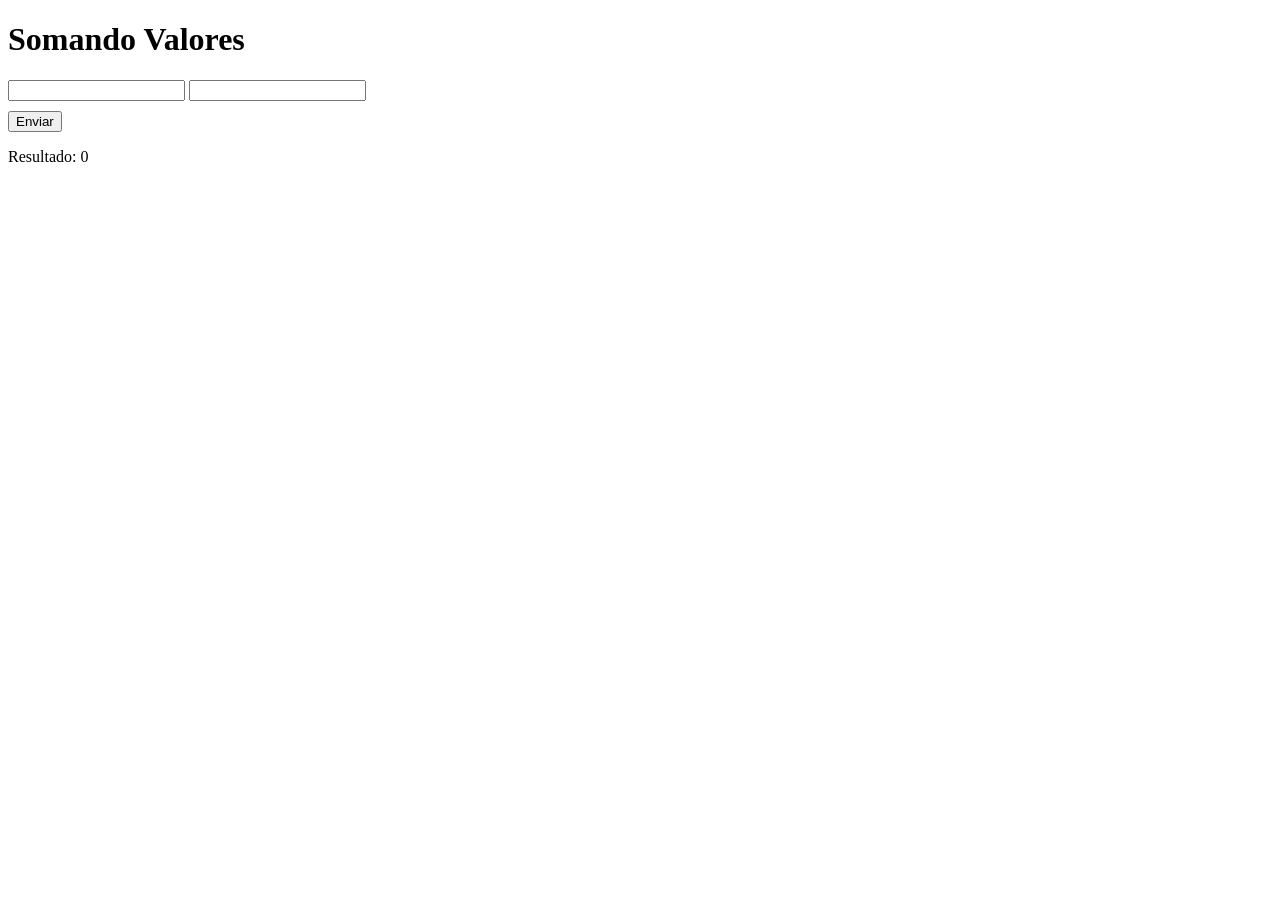
<file: aula-10/ex007/index.html>
<!DOCTYPE html>
<html lang="pt-BR">
<head>
    <meta charset="UTF-8">
    <meta name="viewport" content="width=device-width, initial-scale=1.0">
    <title>Exercício 07</title>
</head>
<body>
    <h1>Somando Valores</h1>

    <input type="number" name="numero1" id="inumero1">
    <input type="number" name="numero2" id="inumero2">

    <input type="button" value="Enviar" onclick="somar()" style="display: block; margin-top: 10px;">

    <div id="resultado">
        <p>Resultado: 0</p>
    </div>

    <script src="script.js"></script>
</body>
</html>
</file>
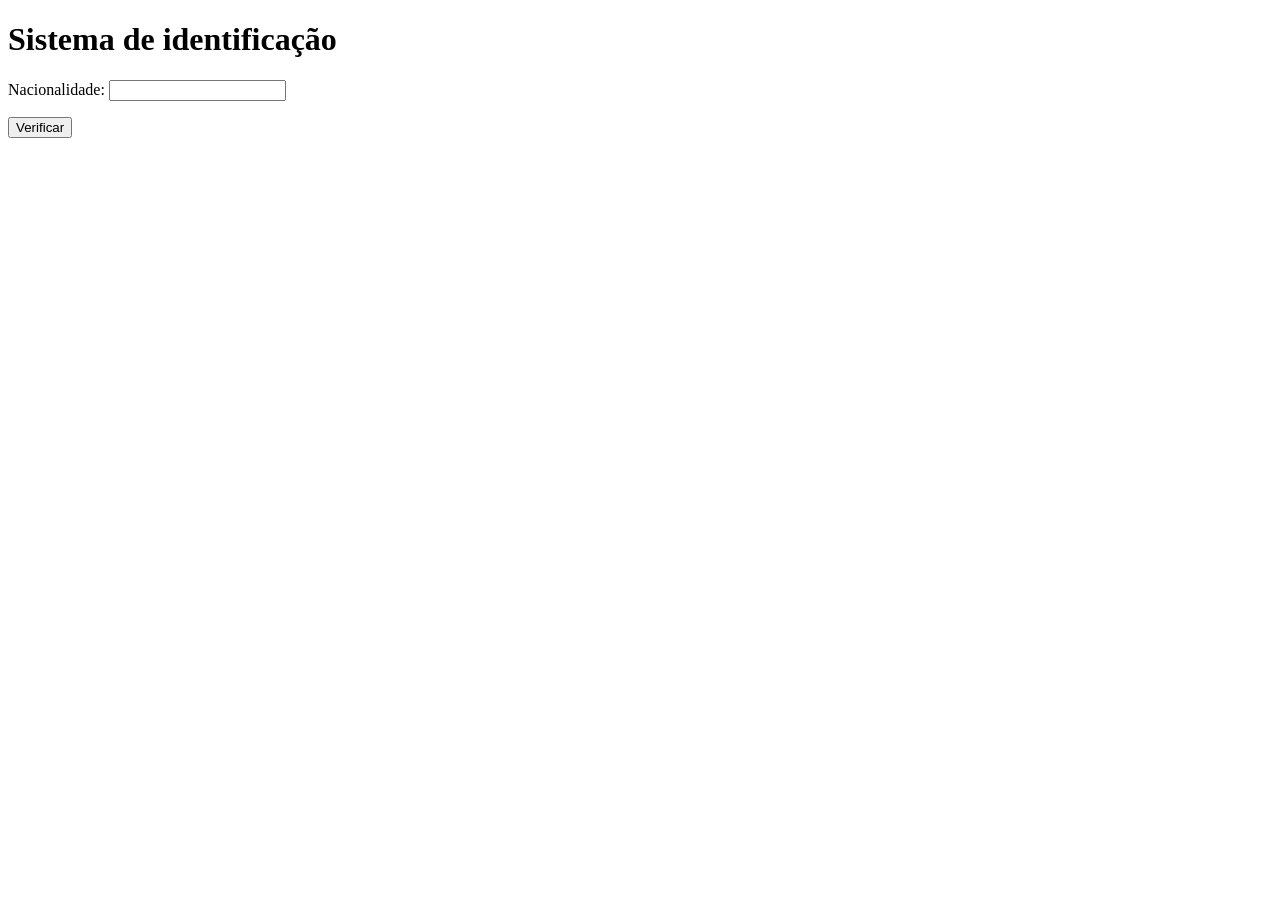
<file: aula-11/ex009/index.html>
<!DOCTYPE html>
<html lang="pt-BR">
<head>
    <meta charset="UTF-8">
    <meta name="viewport" content="width=device-width, initial-scale=1.0">
    <title>Exercício 08</title>
</head>
<body>
    <h1>Sistema de identificação</h1>

    <p>
        <label for="ivelocidade">Nacionalidade: </label>
        <input type="text" name="nac" id="inac">
    </p>

    <p>
        <input type="button" value="Verificar" onclick="identificar()">
    </p>

    <div id="res"></div>

    <script src="script.js"></script>
</body>
</html>
</file>
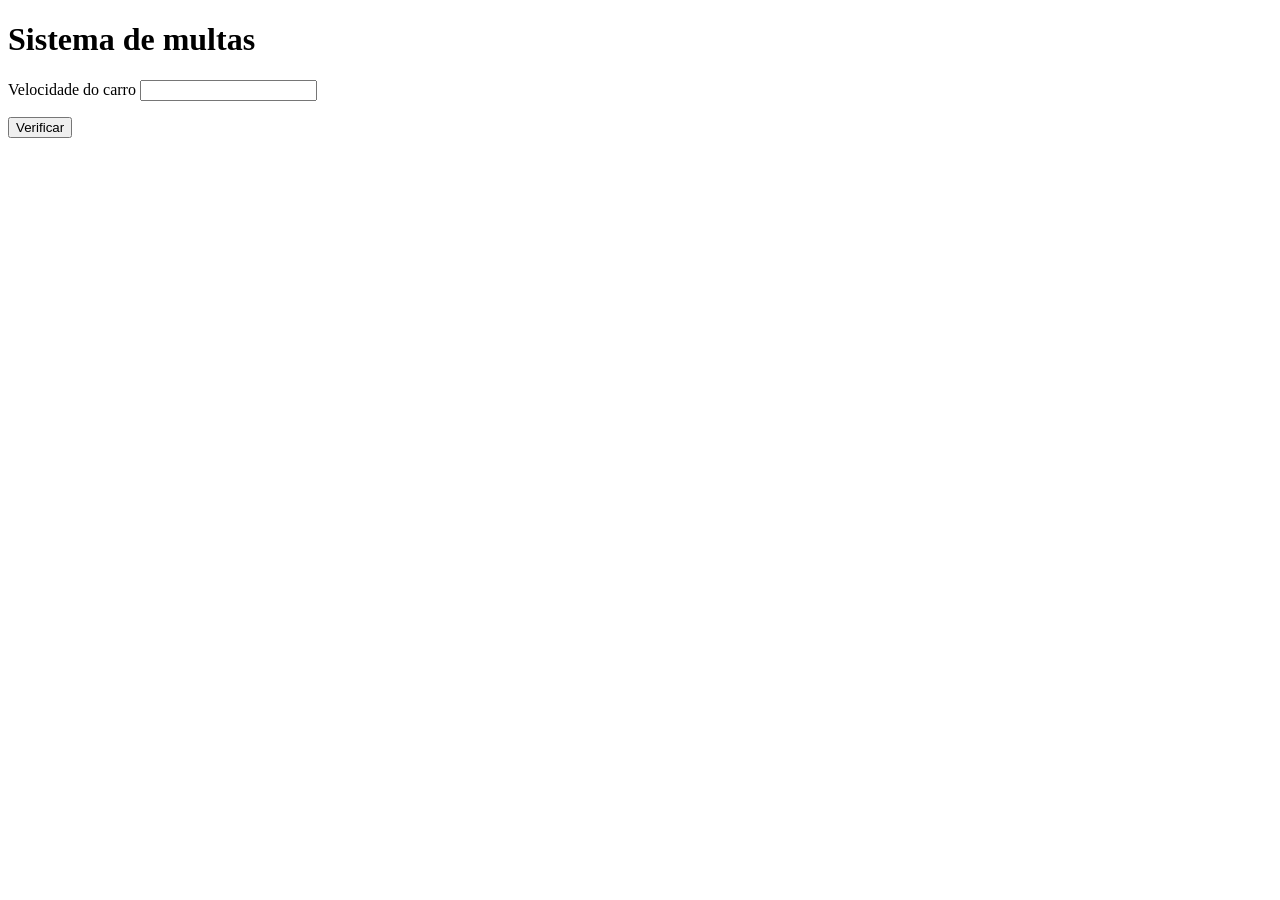
<file: aula-11/ex010/index.html>
<!DOCTYPE html>
<html lang="pt-BR">
<head>
    <meta charset="UTF-8">
    <meta name="viewport" content="width=device-width, initial-scale=1.0">
    <title>Exercício 08</title>
</head>
<body>
    <h1>Sistema de multas</h1>

    <p>
        <label for="ivelocidade">Velocidade do carro</label>
        <input type="number" name="vel" id="ivelocidade">
    </p>

    <p>
        <input type="button" value="Verificar" onclick="calcular()">
    </p>

    <div id="res"></div>

    <script src="script.js"></script>
</body>
</html>
</file>
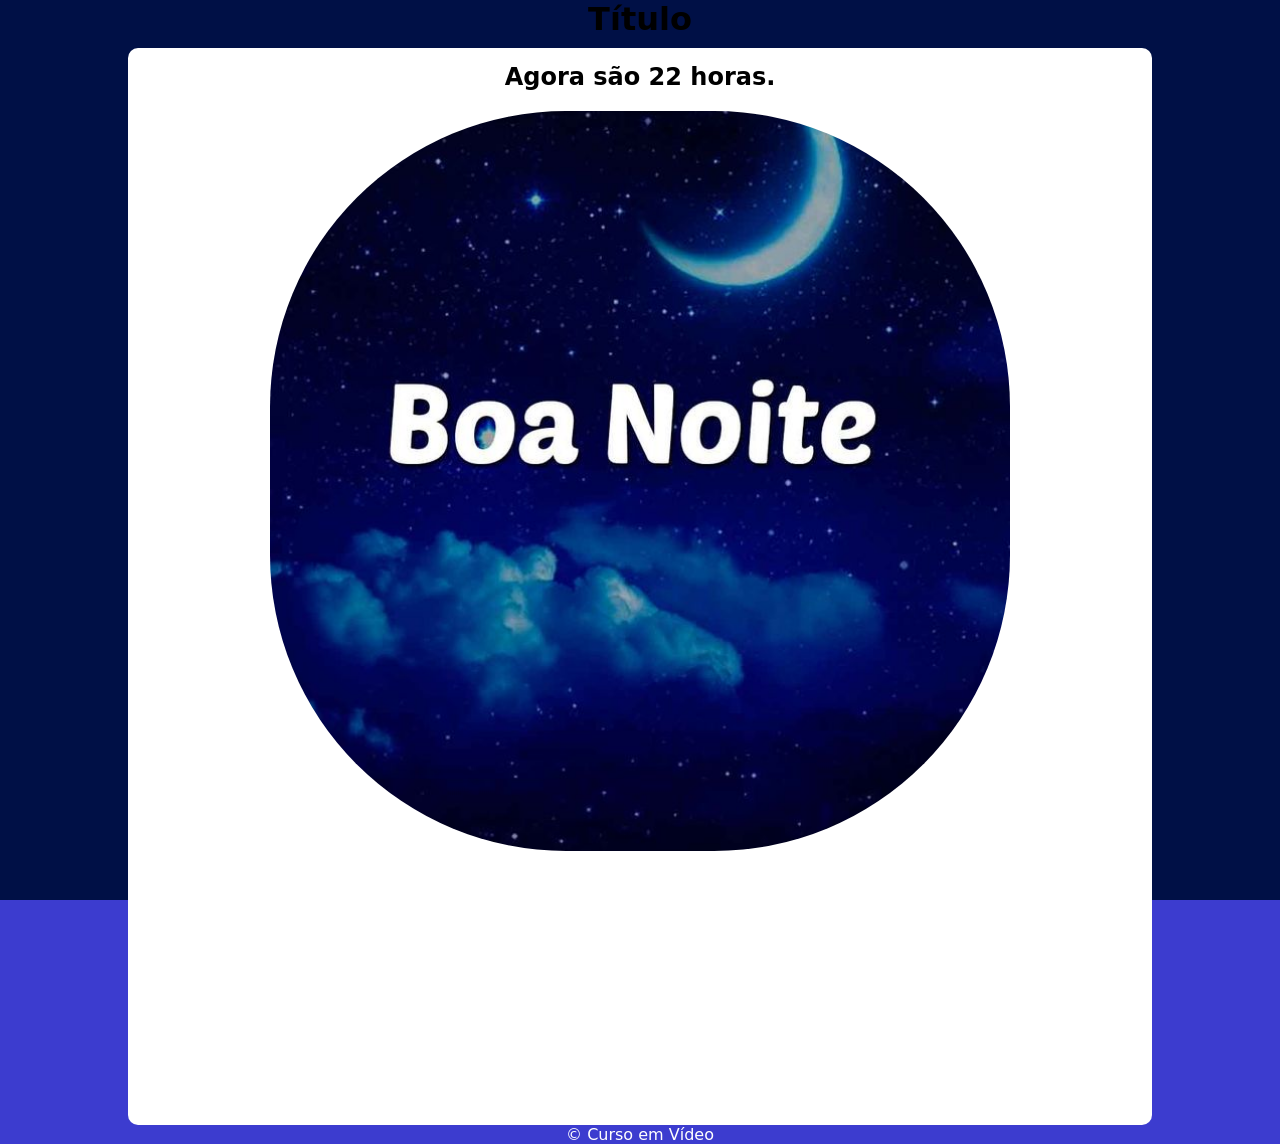
<file: desafios/ex001/index.html>
<!DOCTYPE html>
<html lang="pt-BR">
<head>
    <meta charset="UTF-8">
    <meta name="viewport" content="width=device-width, initial-scale=1.0">
    <title>Document</title>

    <link rel="stylesheet" href="style.css">
</head>
<body onload="define_imagem()">
    <header>
        <h1>Título</h1>
    </header>

    <main>
        <div id="hora-atual">
            <h2>Agora são 0 horas.</h2>
        </div>

        <div id="img-hora">
            <!-- Aqui ficará a imagem de acordo com a hora no innerHTML  -->
        </div>
    </main>

    <footer>&copy; Curso em Vídeo</footer>

    <script src="script.js"></script>
</body>
</html>
</file>
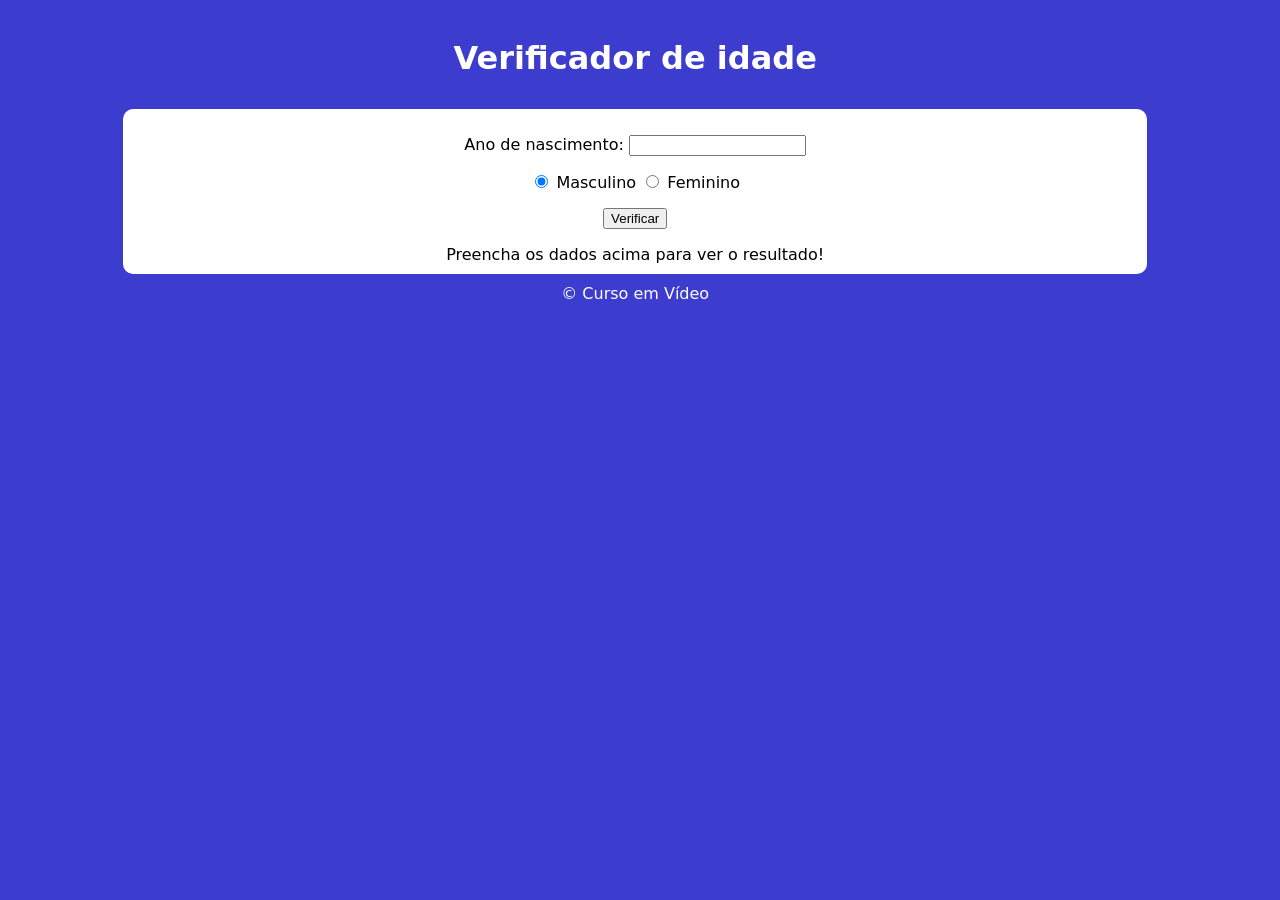
<file: desafios/ex002/index.html>
<!DOCTYPE html>
<html lang="pt-BR">
<head>
    <meta charset="UTF-8">
    <meta name="viewport" content="width=device-width, initial-scale=1.0">
    <title>Document</title>

    <link rel="stylesheet" href="style.css">
</head>
<body>
    <header>
        <h1>Verificador de idade</h1>
    </header>

    <section>
        <div>
            <p>
                <label for="iano">Ano de nascimento:</label>
                <input type="number" name="textano" id="iano" required min="0">
            </p>

            <p>
                <input type="radio" name="radsex" id="masc" checked>
                <label for="masc">Masculino</label>

                <input type="radio" name="radsex" id="fem">
                <label for="fem">Feminino</label>
            </p>

            <p>
                <input type="button" value="Verificar" onclick="verificar()">
            </p>
        </div>

        <div id="res">
            Preencha os dados acima para ver o resultado!
        </div>
    </section>

    <footer>&copy; Curso em Vídeo</footer>
    
    <script src="script.js"></script>
</body>
</html>
</file>
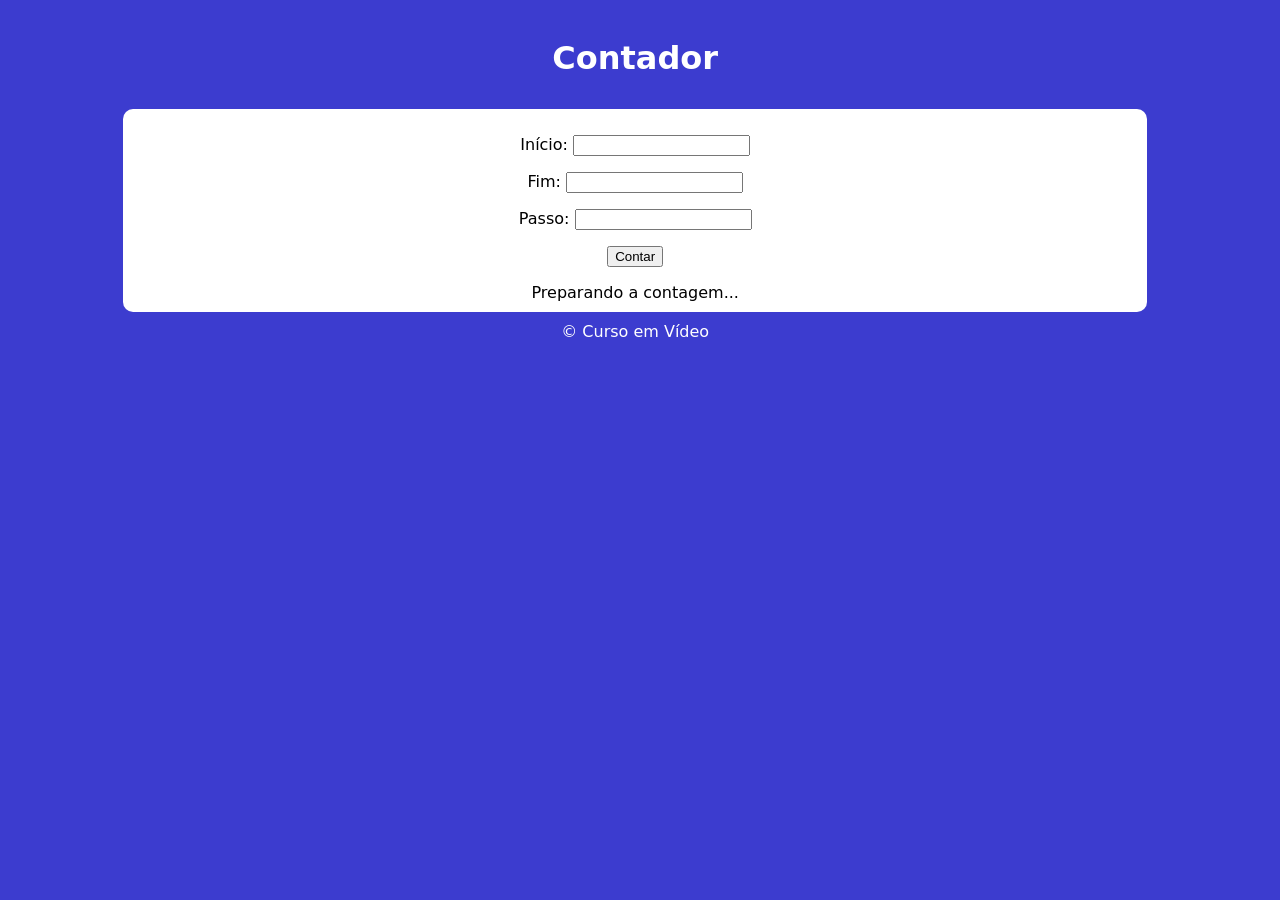
<file: desafios/ex003/index.html>
<!DOCTYPE html>
<html lang="pt-BR">
<head>
    <meta charset="UTF-8">
    <meta name="viewport" content="width=device-width, initial-scale=1.0">
    <title>Document</title>

    <link rel="stylesheet" href="style.css">
</head>
<body>
    <header>
        <h1>Contador</h1>
    </header>

    <section>
        <div>
            <p>
                <label for="iini">Início:</label>
                <input type="number" name="ini" id="iini" min="0" required>
            </p>

            <p>
                <label for="ifim">Fim:</label>
                <input type="number" name="fim" id="ifim" min="0" required>
            </p>

            <p>
                <label for="ipas">Passo:</label>
                <input type="number" name="pas" id="ipas" min="1" required>
            </p>

            <p>
                <input type="button" value="Contar" id="btn">
            </p>
        </div>

        <div id="res">
            Preparando a contagem...
        </div>
    </section>

    <footer>&copy; Curso em Vídeo</footer>
    
    <script src="script.js"></script>
</body>
</html>
</file>
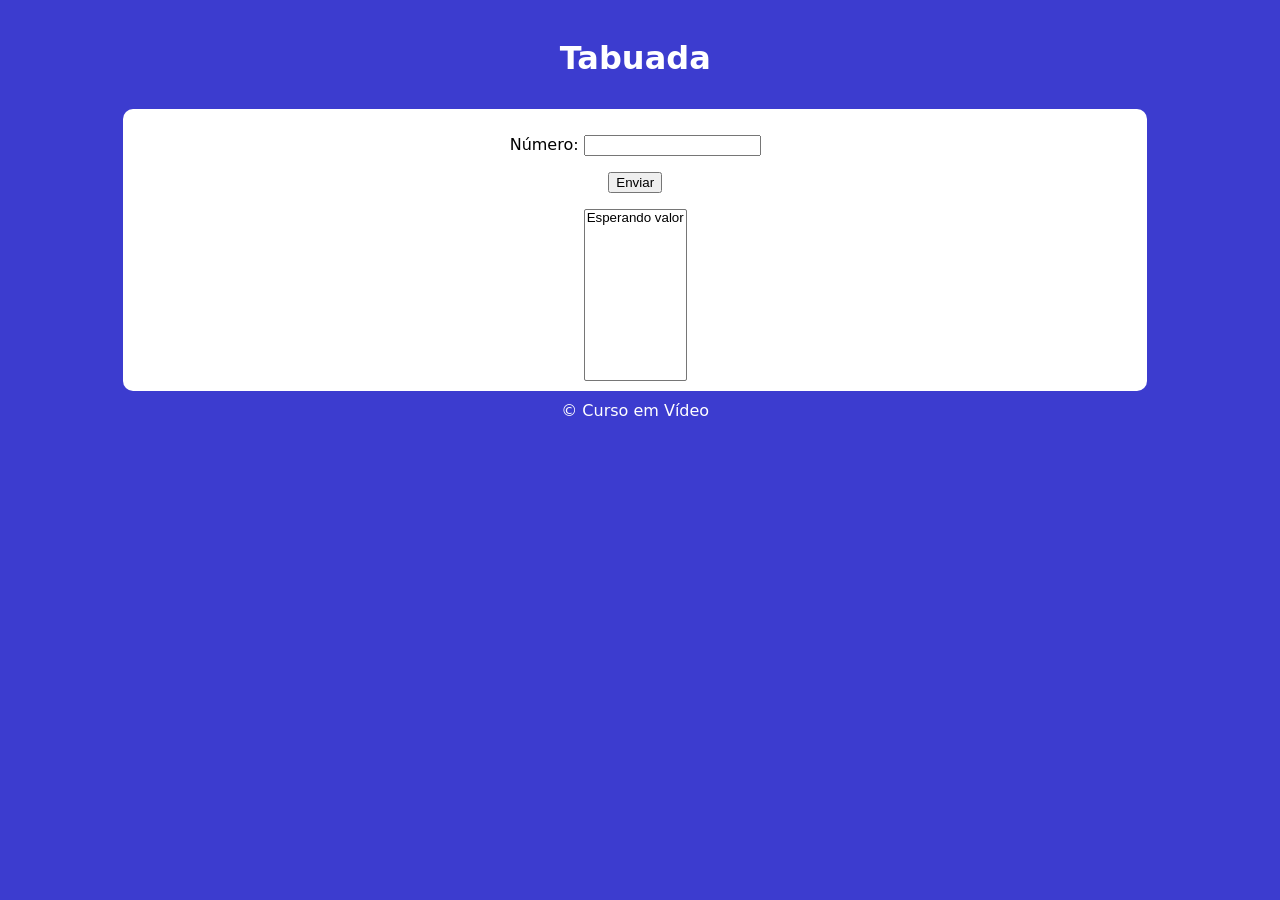
<file: desafios/ex004/index.html>
<!DOCTYPE html>
<html lang="pt-BR">
<head>
    <meta charset="UTF-8">
    <meta name="viewport" content="width=device-width, initial-scale=1.0">
    <title>Document</title>

    <link rel="stylesheet" href="style.css">
</head>
<body>
    <header>
        <h1>Tabuada</h1>
    </header>

    <section>
        <div>
            <p>
                <label for="inum">Número:</label>
                <input type="number" name="num" id="inum" min="0" required>
            </p>

            <p>
                <input type="button" id="btn" value="Enviar">
            </p>
        </div>

        <div id="res">
            <select name="tab" id="itab" size="10">
                <option value="">Esperando valor</option>
            </select>
        </div>
    </section>

    <footer>&copy; Curso em Vídeo</footer>
    
    <script src="script.js"></script>
</body>
</html>
</file>
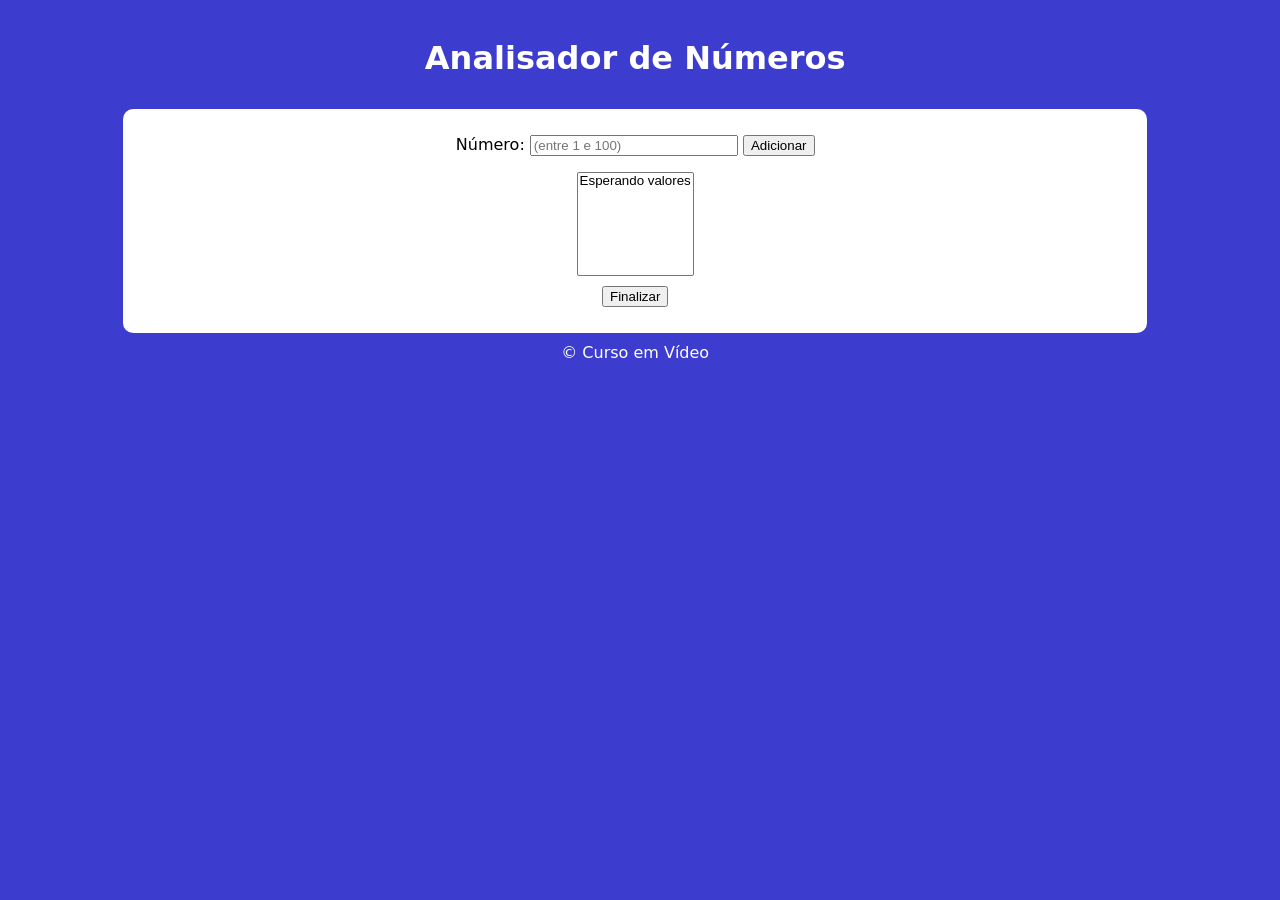
<file: desafios/ex005/index.html>
<!DOCTYPE html>
<html lang="pt-BR">
<head>
    <meta charset="UTF-8">
    <meta name="viewport" content="width=device-width, initial-scale=1.0">
    <title>Document</title>

    <link rel="stylesheet" href="style.css">
</head>
<body>
    <header>
        <h1>Analisador de Números</h1>
    </header>

    <section>
        <div>
            <p>
                <label for="inum">Número: </label>
                <input type="number" name="num" id="inum" required placeholder="(entre 1 e 100)" min="1" max="100" style="width: 200px;">

                <input type="button" id="btn-add" value="Adicionar">
            </p>

            <p>
                <select name="tab" id="itab" size="6" style="margin-bottom: 10px;">
                    <option value="">Esperando valores</option>
                </select>

                <br>

                <input type="button" id="btn-fin" value="Finalizar">
            </p>
        </div>

        <div id="res">
            
        </div>
    </section>

    <footer>&copy; Curso em Vídeo</footer>
    
    <script src="script.js"></script>
</body>
</html>
</file>
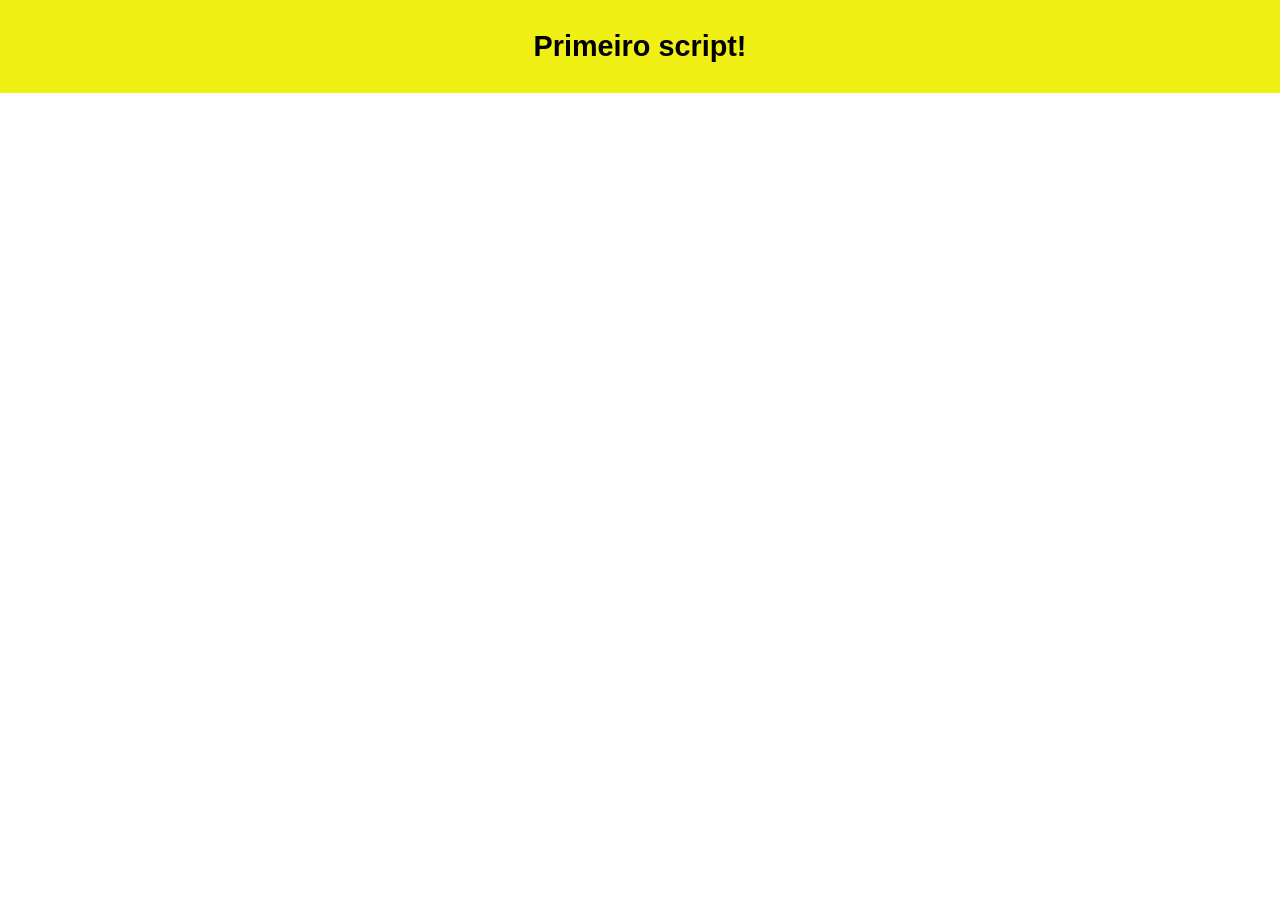
<file: aula-04/ex001.html>
<!DOCTYPE html>
<html lang="pt-br">
<head>
    <meta charset="UTF-8">
    <meta name="viewport" content="width=device-width, initial-scale=1.0">
    <title>Exercício 1</title>

    <style>
        * {
            margin: 0px;
            padding: 0px;
            box-sizing: border-box;
        }

        header {
            display: flex;
            justify-content: center;
            align-items: center;

            background-color: rgb(240, 240, 20);
            color: black;

            font-family: 'Trebuchet MS', 'Lucida Sans Unicode', 'Lucida Grande', 'Lucida Sans', Arial, sans-serif;
            font-size: 0.9em;

            padding: 30px;
            margin-bottom: 20px;
        }
    </style>
</head>
<body>
    <header>
        <h1>Primeiro script!</h1>
    </header>
    
    <script src="script.js"></script>
</body>
</html>
</file>
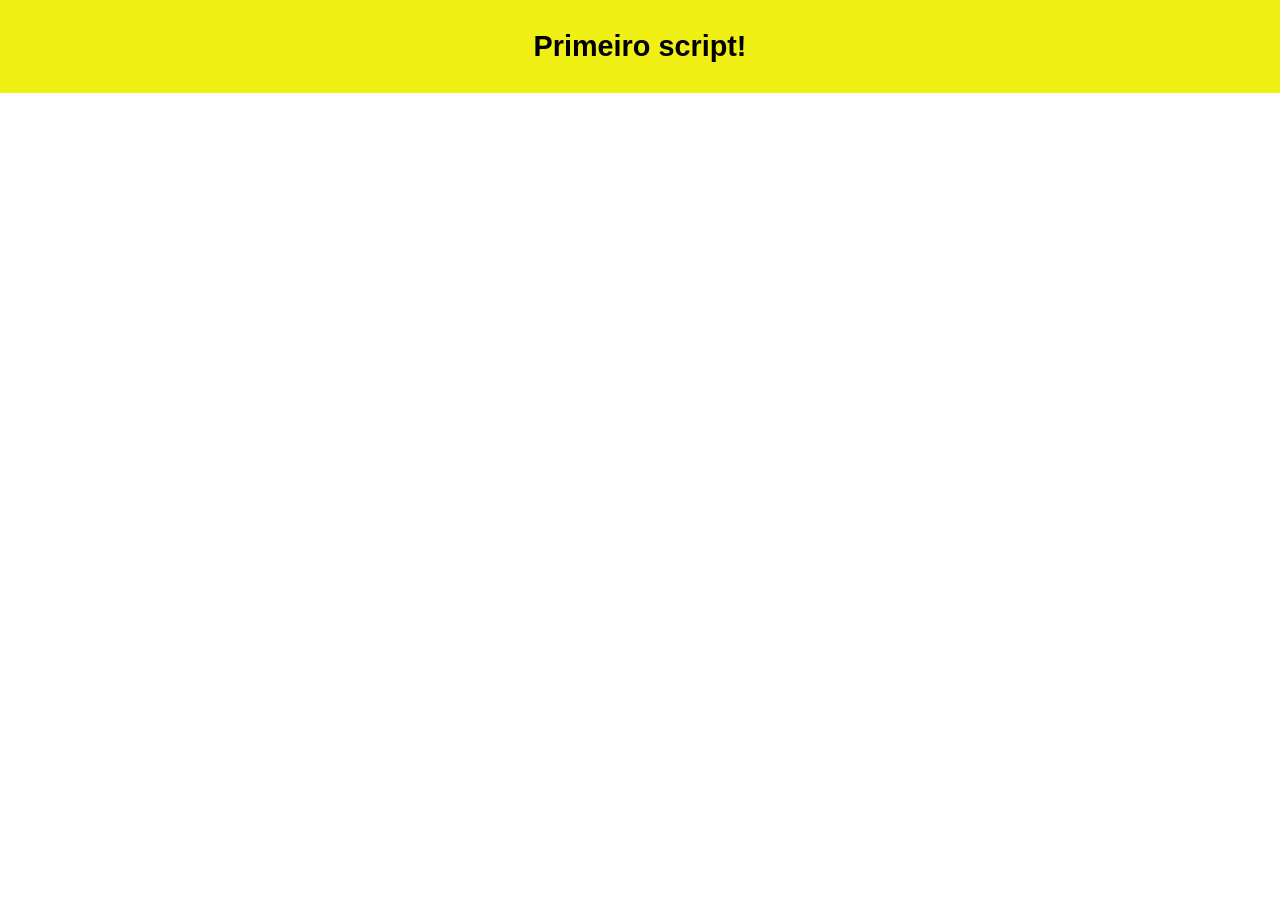
<file: aula-06/ex002/ex002.html>
<!DOCTYPE html>
<html lang="pt-br">
<head>
    <meta charset="UTF-8">
    <meta name="viewport" content="width=device-width, initial-scale=1.0">
    <title>Exercício 2</title>

    <style>
        * {
            margin: 0px;
            padding: 0px;
            box-sizing: border-box;
        }

        header {
            display: flex;
            justify-content: center;
            align-items: center;

            background-color: rgb(240, 240, 20);
            color: black;

            font-family: 'Trebuchet MS', 'Lucida Sans Unicode', 'Lucida Grande', 'Lucida Sans', Arial, sans-serif;
            font-size: 0.9em;

            padding: 30px;
            margin-bottom: 20px;
        }
    </style>
</head>
<body>
    <header>
        <h1>Primeiro script!</h1>
    </header>
    
    <script src="script.js"></script>
</body>
</html>
</file>
<file: desafios/ex001/style.css>
@charset "UTF-8";

* {
    padding: 0px;
    margin: 0px;
    box-sizing: border-box;
}

body, html {
    background-color: rgb(60, 60, 207);

    font-family: system-ui, -apple-system, BlinkMacSystemFont, 'Segoe UI', Roboto, Oxygen, Ubuntu, Cantarell, 'Open Sans', 'Helvetica Neue', sans-serif;

    display: flex;
    flex-flow: column;
    justify-content: space-around;
    align-items: center;

    height: 100vh;
    width: 100vw;
}

header > h1 {
    margin-bottom: 10px;
}

main { 
    background-color: white;
    width: 80%;

    border-radius: 10px;

    padding: 10px;

    display: block;
}

div {
    padding: 5px;
    margin: 5px;
    text-align: center;

    /* background-color: red; */
}

#hora-atual {
    margin: auto;
    margin-bottom: 15px;
}

#img-hora {
    height: 70%;
    aspect-ratio: 1/1;

    border-radius: 40%;

    margin: auto;

    background-image: url("assets/imagem-bom-dia.jfif");
    background-size: cover;
    background-position: center center;
}

footer {
    text-align: center;
    color: white;
}
</file>
<file: desafios/ex002/style.css>
@charset "UTF-8";

body, html {
    background-color: rgb(60, 60, 207);

    font-family: system-ui, -apple-system, BlinkMacSystemFont, 'Segoe UI', Roboto, Oxygen, Ubuntu, Cantarell, 'Open Sans', 'Helvetica Neue', sans-serif;

    height: 98vh;
    width: 98vw;
}

header {
    padding: 10px;
    text-align: center;
    color: white;
}

section { 
    background-color: white;
    width: 80%;

    border-radius: 10px;

    padding: 10px;

    margin: auto;
    margin-bottom: 10px;

    text-align: center;
}

#foto {
    background-color: rgb(255, 255, 255);
    aspect-ratio: 1/1;
    border-radius: 50%;
    height: 200px;
    margin: auto;
    margin-top: 15px;
    background-size: cover;
    background-position: center center;
}

footer {
    text-align: center;
    color: white;
}
</file>
<file: desafios/ex003/style.css>
@charset "UTF-8";

body, html {
    background-color: rgb(60, 60, 207);

    font-family: system-ui, -apple-system, BlinkMacSystemFont, 'Segoe UI', Roboto, Oxygen, Ubuntu, Cantarell, 'Open Sans', 'Helvetica Neue', sans-serif;

    height: 98vh;
    width: 98vw;
}

header {
    padding: 10px;
    text-align: center;
    color: white;
}

section { 
    background-color: white;
    width: 80%;

    border-radius: 10px;

    padding: 10px;

    margin: auto;
    margin-bottom: 10px;

    text-align: center;
}

footer {
    text-align: center;
    color: white;
}
</file>
<file: desafios/ex004/style.css>
@charset "UTF-8";

body, html {
    background-color: rgb(60, 60, 207);

    font-family: system-ui, -apple-system, BlinkMacSystemFont, 'Segoe UI', Roboto, Oxygen, Ubuntu, Cantarell, 'Open Sans', 'Helvetica Neue', sans-serif;

    height: 98vh;
    width: 98vw;
}

header {
    padding: 10px;
    text-align: center;
    color: white;
}

section { 
    background-color: white;
    width: 80%;

    border-radius: 10px;

    padding: 10px;

    margin: auto;
    margin-bottom: 10px;

    text-align: center;
}

footer {
    text-align: center;
    color: white;
}
</file>
<file: desafios/ex005/style.css>
@charset "UTF-8";

body, html {
    background-color: rgb(60, 60, 207);

    font-family: system-ui, -apple-system, BlinkMacSystemFont, 'Segoe UI', Roboto, Oxygen, Ubuntu, Cantarell, 'Open Sans', 'Helvetica Neue', sans-serif;

    height: 98vh;
    width: 98vw;
}

header {
    padding: 10px;
    text-align: center;
    color: white;
}

section { 
    background-color: white;
    width: 80%;

    border-radius: 10px;

    padding: 10px;

    margin: auto;
    margin-bottom: 10px;

    text-align: center;
}

footer {
    text-align: center;
    color: white;
}
</file>
